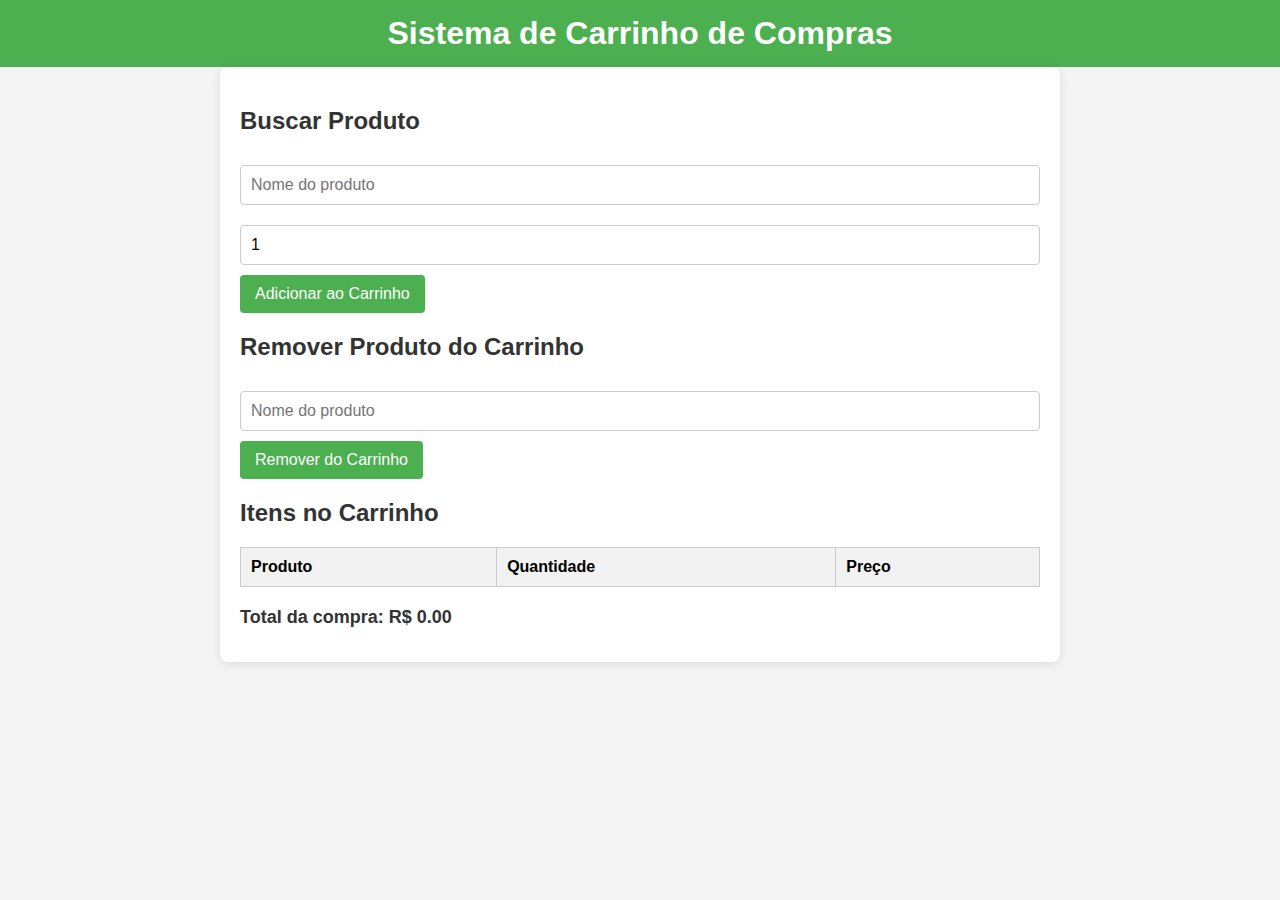
<file: compras.html>
<!DOCTYPE html>
<html lang="en">
<head>
    <meta charset="UTF-8">
    <meta http-equiv="X-UA-Compatible" content="IE=edge">
    <meta name="viewport" content="width=device-width, initial-scale=1.0">
    <link rel="stylesheet" href="compras.css">
    <title>Sistema de Carrinho de Compras</title>
</head>
<body>
    <nav class="cabeçalho">
        <h1>Sistema de Carrinho de Compras</h1>
    </nav>

    <main>
        <h2>Buscar Produto</h2>
        <input type="text" id="produtoNome" placeholder="Nome do produto">
        <input type="number" id="produtoQuantidade" placeholder="Quantidade" min="1" value="1">
        <button type="button" onclick="adicionarAoCarrinho()">Adicionar ao Carrinho</button>

        <h2>Remover Produto do Carrinho</h2>
        <input type="text" id="removerNome" placeholder="Nome do produto">
        <button type="button" onclick="removerDoCarrinho()">Remover do Carrinho</button>

        <h2>Itens no Carrinho</h2>
        <table id="carrinhoTabela">
            <thead>
                <tr>
                    <th>Produto</th>
                    <th>Quantidade</th>
                    <th>Preço</th>
                </tr>
            </thead>
            <tbody>
            </tbody>
        </table>
        
        <h2 id="totalCarrinho">Total da compra: R$ 0.00</h2>
    </main>
    <script src="compras.js"></script>
</body>
</html>
</file>
<file: compras.css>
body {
    font-family: Arial, sans-serif;
    background-color: #f4f4f4;
    margin: 0;
    padding: 0;
}

nav {
    background-color: #4CAF50;
    color: white;
    padding: 15px;
    text-align: center;
}

nav h1 {
    margin: 0;
}

main {
    padding: 20px;
    max-width: 800px;
    margin: auto;
    background: white;
    border-radius: 8px;
    box-shadow: 0 2px 10px rgba(0, 0, 0, 0.1);
}

h2 {
    color: #333;
}

input[type="text"],
input[type="number"] {
    width: calc(100% - 22px);
    padding: 10px;
    margin: 10px 0;
    border: 1px solid #ccc;
    border-radius: 4px;
    font-size: 16px;
}

button {
    background-color: #4CAF50;
    color: white;
    padding: 10px 15px;
    border: none;
    border-radius: 4px;
    cursor: pointer;
    font-size: 16px;
    transition: background-color 0.3s;
}

button:hover {
    background-color: #45a049;
}

table {
    width: 100%;
    border-collapse: collapse;
    margin: 20px 0;
}

table th, table td {
    border: 1px solid #ccc;
    padding: 10px;
    text-align: left;
}

table th {
    background-color: #f2f2f2;
}

#totalCarrinho {
    font-weight: bold;
    font-size: 18px;
    margin-top: 20px;
}
</file>
